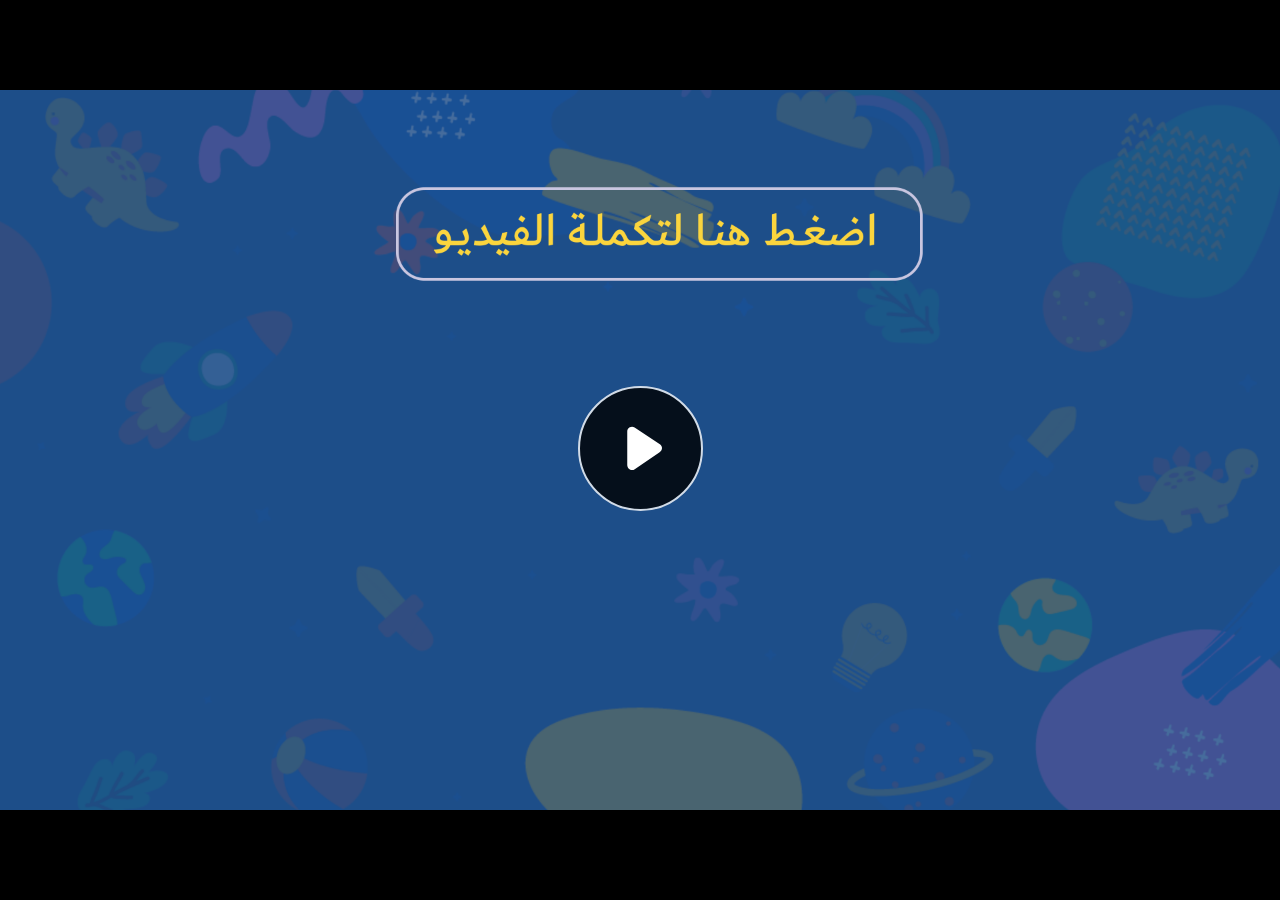
<file: index.html>
﻿<!doctype html>
<html lang="en-US">
<head>
  <meta charset="utf-8">
  <!-- Created using Storyline 360 - http://www.articulate.com  -->
  <!-- version: 3.71.29339.0 -->
  <title>EG.G5.AR.SEM2.UD.T1.S3.1 q1</title>
  <meta http-equiv="x-ua-compatible" content="IE=edge"/>
  <meta name="viewport" content="width=device-width,initial-scale=1,user-scalable=no,shrink-to-fit=no,minimal-ui"/>
  <meta name="apple-mobile-web-app-capable" content="yes"/>
  <style>
    html, body { height: 100%; padding: 0; margin: 0 }
    #app { height: 100%; width: 100%; }
  </style>

  <script>
    window.DS = {};
    window.globals = {
      DATA_PATH_BASE: '',
      HAS_FRAME: true,
      HAS_SLIDE: true,

      lmsPresent: false,
      tinCanPresent: false,
      cmi5Present: false,
      aoSupport: false,
      scale: 'noscale',
      captureRc: false,
      browserSize: 'optimal',
      bgColor: '#282828',
      features: 'AccessibleVideo,ConnectionMessages,FullScreenToggle,InsertSvgPicture,LayerPresentAsDialog,MultipleQuizTracking,UpdatedScrollingPanels,UpdatedThemeEditor',
      themeName: 'unified',
      preloaderColor: '#FFFFFF',
      suppressAnalytics: false,
      productChannel: 'stable',
      publishSource: 'storyline',
      aid: 'aid|e710da2c-216d-488c-aeed-63e613e51a63',
      cid: '1776cc05-a9d7-4da2-be4f-da505a742478',
      playerVersion: '3.71.29339.0',
      publishTimestamp: '2023-03-22T12:22:43.5810232Z',
      maxIosVideoElements: 10,
      connectionSettings: { message: 'You%20are%20offline.%20Trying%20to%20reconnect...', useDarkTheme: false },

      
      parseParams: function(qs) {
        if (window.globals.parsedParams != null) {
          return window.globals.parsedParams;
        }
        qs = (qs || window.location.search.substr(1)).split('+').join(' ');
        var params = {},
            tokens,
            re = /[?&]?([^=]+)=([^&]*)/g;

        while (tokens = re.exec(qs)) {
          params[decodeURIComponent(tokens[1]).trim()] =
            decodeURIComponent(tokens[2]).trim();
        }
        window.globals.parsedParams = params;
        return params;
      }

    };
  </script>
  <script>
    var isIe11 = ('ActiveXObject' in window || window.MSBlobBuilder != null)
      && window.msCrypto != null && !window.ActiveXObject;
    if (isIe11) {
      window.globals.unsupportedBrowser = true;
      document.write(atob('[base64]'));
    }
  </script>
  
  <script>window.THREE = { };</script>
  
</head>
<body style="background: #282828" class="cs-HTML theme-unified">
  <!-- 360 -->
  <script>!function(e){var i=/iPhone/i,o=/iPod/i,n=/iPad/i,t=/(?=.*\bAndroid\b)(?=.*\bMobile\b)/i,d=/Android/i,s=/(?=.*\bAndroid\b)(?=.*\bSD4930UR\b)/i,b=/(?=.*\bAndroid\b)(?=.*\b(?:KFOT|KFTT|KFJWI|KFJWA|KFSOWI|KFTHWI|KFTHWA|KFAPWI|KFAPWA|KFARWI|KFASWI|KFSAWI|KFSAWA)\b)/i,r=/IEMobile/i,h=/(?=.*\bWindows\b)(?=.*\bARM\b)/i,a=/BlackBerry/i,l=/BB10/i,p=/Opera Mini/i,f=/(CriOS|Chrome)(?=.*\bMobile\b)/i,u=/(?=.*\bFirefox\b)(?=.*\bMobile\b)/i,c=new RegExp("(?:Nexus 7|BNTV250|Kindle Fire|Silk|GT-P1000)","i"),w=function(e,i){return e.test(i)},A=function(e){var A=e||navigator.userAgent,v=A.split("[FBAN");if(void 0!==v[1]&&(A=v[0]),this.apple={phone:w(i,A),ipod:w(o,A),tablet:!w(i,A)&&w(n,A),device:w(i,A)||w(o,A)||w(n,A)},this.amazon={phone:w(s,A),tablet:!w(s,A)&&w(b,A),device:w(s,A)||w(b,A)},this.android={phone:w(s,A)||w(t,A),tablet:!w(s,A)&&!w(t,A)&&(w(b,A)||w(d,A)),device:w(s,A)||w(b,A)||w(t,A)||w(d,A)},this.windows={phone:w(r,A),tablet:w(h,A),device:w(r,A)||w(h,A)},this.other={blackberry:w(a,A),blackberry10:w(l,A),opera:w(p,A),firefox:w(u,A),chrome:w(f,A),device:w(a,A)||w(l,A)||w(p,A)||w(u,A)||w(f,A)},this.seven_inch=w(c,A),this.any=this.apple.device||this.android.device||this.windows.device||this.other.device||this.seven_inch,this.phone=this.apple.phone||this.android.phone||this.windows.phone,this.tablet=this.apple.tablet||this.android.tablet||this.windows.tablet,"undefined"==typeof window)return this},v=function(){var e=new A;return e.Class=A,e};"undefined"!=typeof module&&module.exports&&"undefined"==typeof window?module.exports=A:"undefined"!=typeof module&&module.exports&&"undefined"!=typeof window?module.exports=v():"function"==typeof define&&define.amd?define("isMobile",[],e.isMobile=v()):e.isMobile=v()}(this);
    window.isMobile.apple.tablet = window.isMobile.apple.tablet ||
      (navigator.platform === 'MacIntel' && navigator.maxTouchPoints > 1);
    window.isMobile.apple.device = window.isMobile.apple.device || window.isMobile.apple.tablet;
    window.isMobile.tablet = window.isMobile.tablet || window.isMobile.apple.tablet;
    window.isMobile.any = window.isMobile.any || window.isMobile.apple.tablet;
  </script>

  <div id="focus-sink" tabindex="-1"></div>

  <div id="preso"></div>
  <script>
    (function() {

      var classTypes = [ 'desktop', 'mobile', 'phone', 'tablet' ];

      var addDeviceClasses = function(prefix, testObj) {
        var curr, i;
        for (i = 0; i < classTypes.length; i++) {
          curr = classTypes[i];
          if (testObj[curr]) {
            document.body.classList.add(prefix + curr);
          }
        }
      };

      var params = window.globals.parseParams(),
          isDevicePreview = params.devicepreview === '1',
          isPhoneOverride = params.deviceType === 'phone' || (isDevicePreview && params.phone == '1'),
          isTabletOverride = (params.deviceType === 'tablet' || isDevicePreview) && !isPhoneOverride,
          isMobileOverride = isPhoneOverride || isTabletOverride;

      var deviceView = {
        desktop: !window.isMobile.any && !isMobileOverride,
        mobile: window.isMobile.any || isMobileOverride,
        phone: isPhoneOverride || (window.isMobile.phone && !isTabletOverride),
        tablet: isTabletOverride || window.isMobile.tablet
      };

      window.globals.deviceView = deviceView;
      window.isMobile.desktop = !window.isMobile.any;
      window.isMobile.mobile = window.isMobile.any;

      addDeviceClasses('view-', deviceView);

    })();
  </script>
  
  <script src='story_content/user.js' type=text/javascript></script>
  <div class="slide-loader"></div>

  <script>
    var doc = document, loader = doc.body.querySelector('.slide-loader'); [ 1, 2, 3 ].forEach(function(n) { var d = doc.createElement('div'); d.style.backgroundColor = window.globals.preloaderColor; d.classList.add('mobile-loader-dot'); d.classList.add('dot' + n); loader.appendChild(d); });
  </script>

  <div class="mobile-load-title-overlay" style="display: none">
    <div class="mobile-load-title">EG.G5.AR.SEM2.UD.T1.S3.1 q1</div>
  </div>

  <div class="mobile-chrome-warning"></div>

  
<style>
  .warn-connection-dialog {
    display: none;
    background: transparent;
    pointer-events: none;
    position: fixed;
    left: 0;
    top: 0;
    width: 100%;
    height: 100%;
    z-index: 999;
  }

  .warn-connection-content {
    border-radius: 4px;
    background: white;
    border: 1px solid #E7E7E7;
    color: #333333;
    box-shadow: 0 2px 4px rgba(0, 0, 0, 0.25);
    transition: all 150ms ease-out;
    position: absolute;
    white-space: nowrap;
  }

  .view-phone.is-landscape .warn-connection-content {
    left: 23px;
    bottom: 23px;
  }

  .view-tablet.is-landscape .warn-connection-content {
    left: 50%;
    top: 20px;
    transform: translateX(-50%);
  }

  .is-portrait .warn-connection-content {
    transform: translate(-50%, calc(-100% - 15px));
  }

  .warn-connection-content p {
    display: inline-block;
    margin: 0 8px 0 0;
    line-height: 33px;
    font-size: 11px;
  }

  .warn-connection-content svg {
    position: relative;
    vertical-align: middle;
    margin: 0 2px 2px 8px;
  }

  .view-desktop .warn-connection-content {
    left: 1.5em;
    bottom: 1.5em;
  }

  .view-desktop .warn-connection-content p {
    font-size: 1.1em;
  }

  .is-offline .warn-connection-dialog {
    display: block;
  }

  .is-offline .cs-panel * {
    pointer-events: none !important;
  }

  .is-offline .cs-panel {
    pointer-events: all !important;
  }

  .is-offline #nav-controls * {
    pointer-events: none !important;
  }

  .is-offline #nav-controls {
    pointer-events: all !important;
  }
</style>

<div class="warn-connection-dialog">
  <div class="warn-connection-content">
    <svg width="17" height="15" viewBox="0 0 17 15" xmlns="http://www.w3.org/2000/svg">
      <path fill="#8F0000" stroke="white" d="M16.07,12.98 L15.88,12.23 L9.51,1.21 C8.97,0.26,7.6,0.26,7.06,1.21 L0.69,12.23 C0.15,13.16,0.81,14.36,1.91,14.36 H14.65 C15.47,14.36,16.05,13.7,16.07,12.98 Z"/>
      <path fill="white" stroke="white" d="M8.58,5.5 C8.35,5.28,8.5,5.35,8.21,5.32 C8.09,5.35,7.97,5.49,7.96,5.67 C7.97,5.79,7.98,5.92,7.98,6.04 L7.98,6.04 C7.99,6.17,8,6.31,8.01,6.43 L8.01,6.44 C8.03,6.92,8.06,7.41,8.09,7.9 L8.09,7.9 C8.12,8.39,8.14,8.88,8.17,9.37 C8.17,9.39,8.18,9.42,8.2,9.44 C8.23,9.46,8.25,9.47,8.28,9.47 C8.31,9.47,8.34,9.46,8.35,9.44 C8.37,9.43,8.38,9.4,8.39,9.35 L8.39,9.34 C8.39,9.24,8.4,9.15,8.4,9.05 L8.4,9.05 C8.41,8.96,8.41,8.86,8.42,8.75 C8.43,8.44,8.45,8.12,8.47,7.81 L8.47,7.81 C8.49,7.49,8.51,7.18,8.53,6.87 C8.55,6.46,8.56,6.05,8.59,5.64 L8.6,5.62 C8.6,5.57,8.59,5.53,8.58,5.5 L8.21,5.32 Z"/>
      <circle fill="white" stroke="white" cx="8.3" cy="11.35" r="0.3"/>
    </svg>
    <p>You are offline. Trying to reconnect...</p>
  </div>
</div>

<script>
  (function() {
    window.DS.connection = {
      warningShown: false,
      assets: {},
      loadingAssetGroup: false,
      retryDelay: 500
    };

    // @TODO this is POC code and can be cleaned up a bit more if we move forward
    // with the feature



    // The `window.globals.features` variable must be set in `webpack.dev.config` when testing locally - it is not enough
    // to have it in the data - but it must be set there as well.
    var useConnectionMessages = window.AbortController != null &&
      window.location.protocol != 'file:' &&
      window.globals.features.indexOf('ConnectionMessages') != -1;

    window.DS.connection.useConnectionMessages = useConnectionMessages

    var assetCount = 0;
    var checkLoadedId;
    var connectionSettings = window.globals.connectionSettings;

    if (useConnectionMessages && connectionSettings != null) {
      var contentEl = document.querySelector('.warn-connection-content');
      var messageEl = contentEl.querySelector('p')

      if (connectionSettings.useDarkTheme) {
        contentEl.style.borderColor = '#BABBBA';
        contentEl.style.backgroundColor = '#282828';
        contentEl.style.color = '#FFFFFF';
      }

      if (connectionSettings.message != null) {
        messageEl.textContent = window.decodeURIComponent(connectionSettings.message);
      }
    }

    function checkAssetsReady() {
      for (var i in DS.connection.assets) {
        if (!DS.connection.assets[i].success) {
          return false;
        }
      }
      return true;
    }

    function stopAssetGroup() {
      if (!useConnectionMessages) { return; }

      assetCount = 0;

      DS.connection.oldAssetGroup = DS.connection.assets;
      DS.connection.assets = {};
      DS.connection.loadingAssetGroup = false;
      clearInterval(checkLoadedId);
    }

    function startAssetGroup() {
      if (!useConnectionMessages) { return; }
      var ticks = 0;
      clearInterval(checkLoadedId);
      checkLoadedId = setInterval(function() {
        var loaded = 0;
        if (assetCount === 0 && loaded === 0) {
          clearInterval(checkLoadedId);
          return;
        }

        for (var i in DS.connection.assets) {
          if (DS.connection.assets[i].success) {
            loaded++;
          }
        }

        if (assetCount === loaded && checkAssetsReady()) {
          for (var i in DS.connection.assets) {
            if (DS.connection.assets[i].action) {
              DS.connection.assets[i].action();
            }
          }
          hideWarning();
          stopAssetGroup();
        }
      }, 100)
    }

    function requiredAsset(url, action, retry, type) {
      if (!useConnectionMessages) { return; }
      if (DS.connection.assets[url]) { return; }

      DS.connection.assets[url] = {
        success: false, action: action, retry: retry, type: type
      };
      assetCount = Object.keys(DS.connection.assets).length;
      if (!DS.connection.loadingAssetGroup) {
        startAssetGroup();
      }
      DS.connection.loadingAssetGroup = true;
    }

    function assetLoaded(url) {
      if (!useConnectionMessages) { return; }
      if (DS.connection.assets[url]) {
        DS.connection.assets[url].success = true;
      }
    }

    function assetFailed(url) {
      if (!useConnectionMessages) { return; }
      if (!DS.connection.assets[url]) {
        if (/\.js$/.test(url)) {
          setTimeout(function() {
            if (DS.connection.lastSlideLoaded != null) {
              DS.connection.lastSlideLoaded();
            }
          }, DS.connection.retryDelay);
        }
        return;
      }
      if (!DS.connection.warningShown) { showWarning(); }
      if (DS.connection.assets[url].retry) {
        setTimeout(function() {
          if (!DS.connection.assets[url].success) {
            DS.connection.assets[url].retry()
          }
        }, DS.connection.retryDelay);
      }
    }

    function hideWarning() {
      document.body.classList.remove('is-offline');
      DS.connection.warningShown = false;
    }
    DS.connection.hideWarning = hideWarning

    function showWarning(btn) {
      document.body.classList.add('is-offline')
      DS.connection.warningShown = true;
      updateWarningPosition();
    }

    function updateWarningPosition() {
      if (!DS.connection.warningShown) {
        return;
      }

      var isPortrait = document.body.classList.contains('is-portrait');
      var warningEl = document.querySelector('.warn-connection-content');

      if (isPortrait) {
        var slide = document.querySelector('.primary-slide');
        var slideRect = slide.getBoundingClientRect();

        warningEl.style.top = `${slideRect.top}px`
        warningEl.style.left = `${slideRect.left + slideRect.width / 2}px`
      } else {
        warningEl.style.top = null;
        warningEl.style.left = null;
      }

      window.requestAnimationFrame(updateWarningPosition);
    }

    // these will all be noops if the feature flag isn't set in
    // the data and `window.globals.features`
    DS.connection.requiredAsset = requiredAsset;
    DS.connection.assetLoaded = assetLoaded;
    DS.connection.assetFailed = assetFailed;
    DS.connection.stopAssetGroup = stopAssetGroup;
    DS.connection.startAssetGroup = startAssetGroup;
  })();
</script>


  <script>
    
    if (window.autoSpider && window.vInterfaceObject) {
      document.querySelector('.mobile-load-title-overlay').style.display = 'none';
    }
  </script>

  

  <link rel="stylesheet" href="html5/data/css/output.min.css" data-noprefix/>
</body>
<script src="html5/lib/scripts/bootstrapper.min.js"></script>
</html>
</file>
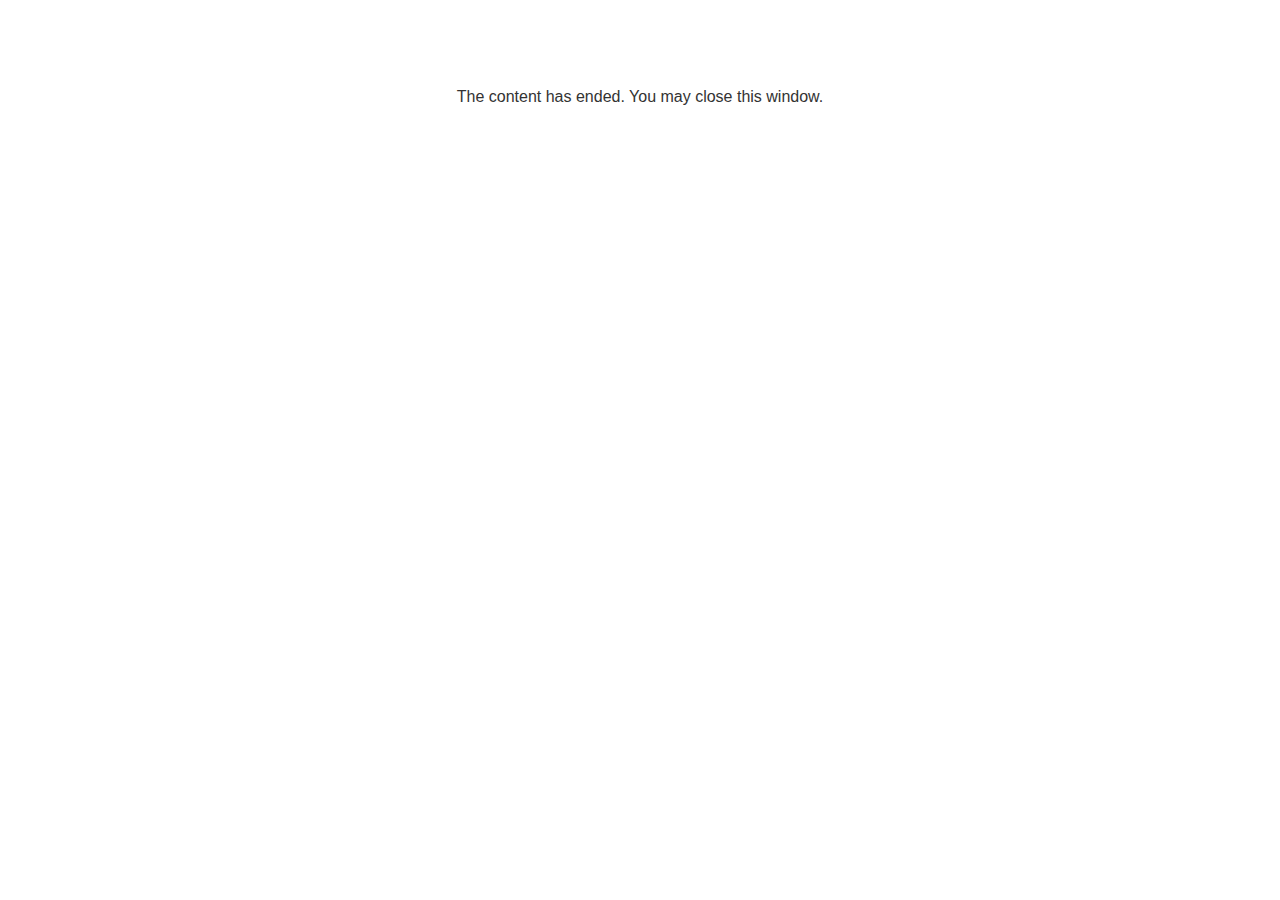
<file: lms/goodbye.html>
<!doctype html>
<html>
<body style="background-color: #ffffff;">

<p role="alert" style="color: #333333;font-family: Lato, articulate, tahoma, arial;font-size: medium;text-align: center;">
<br><br><br><br>
The content has ended. You may close this window.
</p>

</body>
</html>
</file>
<file: html5/data/css/output.min.css>
@font-face {
  font-family: 'LatoBold Charset1_ Bold81BDA26E';
  src: url('[data-uri]');
  font-style: normal;
  font-weight: normal;
}
@font-face {
  font-family: 'Lato Charset1_ 5vKOf37N9A7F88EF';
  src: url('[data-uri]');
  font-style: normal;
  font-weight: normal;
}
@font-face {
  font-family: 'Dubai Charset1_ 5zmtK12FFCE14FC';
  src: url('[data-uri]');
  font-style: normal;
  font-weight: normal;
}
@font-face {
  font-family: 'Dubai Medium Charset1_ CFFD3360';
  src: url('[data-uri]');
  font-style: normal;
  font-weight: normal;
}
@font-face {
  font-family: 'DubaiBold Charset1_Bold830C3BC1';
  src: url('[data-uri]');
  font-style: normal;
  font-weight: normal;
}
@font-face {
  font-family: 'Dubai Charset0_v8wz5Y8k741D6E07';
  src: url('[data-uri]');
  font-style: normal;
  font-weight: normal;
}
@font-face {
  font-family: 'Dubai Medium Charset0_v389EBE1D';
  src: url('[data-uri]');
  font-style: normal;
  font-weight: normal;
}
@font-face {
  font-family: 'DubaiBold Charset0_BoldD2773439';
  src: url('[data-uri]');
  font-style: normal;
  font-weight: normal;
}
.cs-HTML {
  background: rgba(40, 40, 40, 1);
}
.cs-npnxnanbnsnfns00000000001 .cs-infopanel  {
  box-shadow: 0 1px 0 rgba(0, 0, 0, 0);
  background: rgba(255, 255, 255, 1);
}
.cs-npnxnanbnsnfns00000000001 .cs-infopanel .cs-link {
  color: rgba(186, 187, 186, 1);
}
.cs-npnxnanbnsnfns00000000001 .cs-infopanel .cs-link:hover {
  color: rgba(255, 255, 255, 1);
}
.cs-npnxnanbnsnfns00000000001 .cs-infopanel .cs-name {
  color: rgba(68, 68, 68, 1);
}
.cs-npnxnanbnsnfns00000000001 .cs-infopanel .cs-title {
  color: rgba(153, 153, 153, 1);
}
.cs-npnxnanbnsnfns00000000001 .cs-infopanelpopup  {
  box-shadow: 0 1px 0 rgba(0, 0, 0, 0);
  background: rgba(0, 0, 0, 0);
}
.cs-npnxnanbnsnfns00000000001 .cs-infopanelpopup .cs-link {
  color: rgba(255, 0, 0, 1);
}
.cs-npnxnanbnsnfns00000000001 .cs-infopanelpopup .cs-link:hover {
  color: rgba(255, 255, 255, 1);
}
.cs-npnxnanbnsnfns00000000001 .cs-infopanelpopup .cs-name {
  color: rgba(255, 255, 255, 1);
}
.cs-npnxnanbnsnfns00000000001 .cs-infopanelpopup .cs-bio {
  color: rgba(186, 187, 186, 1);
}
.cs-npnxnanbnsnfns00000000001 .cs-timer  {
  color: rgba(186, 187, 186, 1);
}
.cs-npnxnanbnsnfns00000000001 .cs-duration stop:first-child {
  stop-color: rgba(60, 60, 60, 1);
}
.cs-npnxnanbnsnfns00000000001 .cs-duration stop:last-child {
  stop-color: rgba(60, 60, 60, 1);
}
.cs-npnxnanbnsnfns00000000001 .cs-elapsed stop:first-child {
  stop-color: rgba(254, 227, 71, 1);
}
.cs-npnxnanbnsnfns00000000001 .cs-elapsed stop:last-child {
  stop-color: rgba(254, 227, 71, 1);
}
.cs-npnxnanbnsnfns00000000001 .cs-timer .cs-pie .cs-innerstroke {
  stroke: rgba(199, 199, 199, 1);
}
.cs-npnxnanbnsnfns00000000001 .cs-timer .cs-pie .cs-innerborder {
  stroke: rgba(255, 255, 255, 1);
}
.cs-npnxnanbnsnfns00000000001 .cs-window  {
  box-shadow: 0 8px 5px rgba(0, 0, 0, 0.2);
  border-color: rgba(49, 99, 0, 0);
  background: rgba(33, 33, 33, 1);
  color: rgba(248, 248, 248, 1);
}
.cs-npnxnanbnsnfns00000000001 .cs-window .cs-diva {
  border-color: rgba(78, 78, 78, 1);
}
.cs-npnxnanbnsnfns00000000001 .cs-window .cs-divb {
  border-color: rgba(78, 78, 78, 0);
}
.cs-npnxnanbnsnfns00000000001 .cs-editor .cs-editor-slide {
  color: rgba(226, 226, 226, 1);
}
.cs-npnxnanbnsnfns00000000001 .cs-editor .cs-editor-html {
  color: rgba(186, 187, 186, 1);
}
.cs-npnxnanbnsnfns00000000001 .cs-editor .cs-editor-button {
  text-shadow: 0 1px 0 rgba(0, 0, 0, 0);
  color: rgba(255, 255, 255, 1);
  border-color: rgba(211, 211, 211, 1);
  background: rgba(34, 34, 34, 1);
}
.cs-npnxnanbnsnfns00000000001 .cs-editor .cs-editor-button:hover {
  background: rgba(68, 68, 68, 1);
}
.cs-npnxnanbnsnfns00000000001 .cs-editor .cs-editor-button:active {
  background: rgba(68, 68, 68, 1);
}
.cs-npnxnanbnsnfns00000000001 .cs-listitem  {
  color: rgba(186, 187, 186, 1);
  border-color: none;
  border: 1px solid transparent;
}
.cs-npnxnanbnsnfns00000000001 .cs-listitem:hover {
  background: rgba(255, 255, 255, 0.06);
  border-color: rgba(108, 108, 108, 1) !important;
  border-width: 1px;
  border-radius: 2px;
  border-style: solid;
  box-sizing: border-box;
}
.cs-npnxnanbnsnfns00000000001 .cs-listitem.hover {
  background: rgba(255, 255, 255, 0.06);
  border-color: rgba(108, 108, 108, 1) !important;
  border-width: 1px;
  border-radius: 2px;
  border-style: solid;
  box-sizing: border-box;
}
.cs-npnxnanbnsnfns00000000001 .cs-glossary  {
  color: rgba(186, 187, 186, 1);
}
.cs-npnxnanbnsnfns00000000001 .cs-glossary .cs-scrolling-panel {
  background: rgba(0, 0, 0, 0);
}
.cs-npnxnanbnsnfns00000000001 .cs-glossary .cs-term.cs-selected .cs-choice-list-trigger {
  color: rgba(255, 255, 255, 1);
  background: rgba(255, 255, 255, 1);
}
.cs-npnxnanbnsnfns00000000001 .cs-glossary .cs-term.cs-selected .cs-choice-list-trigger:focus {
  color: rgba(255, 255, 255, 1);
  background: rgba(255, 255, 255, 1);
}
.cs-npnxnanbnsnfns00000000001 .cs-glossary .cs-term:hover .cs-choice-list-trigger {
  background: rgba(186, 187, 186, 1);
}
.cs-npnxnanbnsnfns00000000001 .cs-glossary .cs-term.hover .cs-choice-list-trigger {
  background: rgba(186, 187, 186, 1);
}
.cs-npnxnanbnsnfns00000000001 .cs-glossary .cs-term .cs-choice-list-trigger:focus {
  background: rgba(186, 187, 186, 1);
}
.cs-npnxnanbnsnfns00000000001 .cs-glossary .cs-diva {
  border-color: rgba(0, 0, 0, 0);
}
.cs-npnxnanbnsnfns00000000001 .cs-glossary .cs-divb {
  border-color: rgba(0, 0, 0, 0);
}
.cs-npnxnanbnsnfns00000000001 .cs-glossary .cs-divc {
  border-color: rgba(0, 0, 0, 0);
}
.cs-npnxnanbnsnfns00000000001 .cs-glossary .cs-heading {
  color: rgba(248, 248, 248, 1);
  font-weight: 700;
}
.note-content p span {
  color: rgba(186, 187, 186, 1);
  line-height: 1.4em;
  font-size: 103.769%;
}
.cs-npnxnanbnsnfns00000000001 .cs-resource .cs-separator {
  border-color: rgba(0, 0, 0, 0);
}
.cs-npnxnanbnsnfns00000000001 .cs-outline  {
  color: rgba(45, 45, 45, 1);
}
.cs-npnxnanbnsnfns00000000001 .cs-outline .cs-diva {
  border-color: rgba(0, 0, 0, 0);
}
.cs-npnxnanbnsnfns00000000001 .cs-outline .cs-divb {
  border-color: rgba(0, 0, 0, 0);
}
.cs-npnxnanbnsnfns00000000001 .cs-outline .cs-divc {
  border-color: rgba(0, 0, 0, 0);
}
.cs-npnxnanbnsnfns00000000001 .cs-outline .cs-search-filter:hover {
  color: rgba(0, 0, 0, 0);
}
.cs-npnxnanbnsnfns00000000001 .cs-outline .cs-search-filter.hover {
  color: rgba(0, 0, 0, 0);
}
.cs-npnxnanbnsnfns00000000001 .cs-transcript  {
  color: rgba(255, 255, 255, 1);
}
.cs-npnxnanbnsnfns00000000001 .cs-transcript .cs-div {
  border-color: rgba(0, 0, 0, 0);
}
.cs-npnxnanbnsnfns00000000001 .cs-tabs:not(.topmenu-item) {
  color: rgba(248, 248, 248, 1);
}
.cs-npnxnanbnsnfns00000000001 .cs-tabs .cs-inner-button:not(.topmenu-item) {
  text-shadow: 0 1px 0 rgba(0, 0, 0, 0);
}
.cs-npnxnanbnsnfns00000000001 .cs-tabs:hover:not(.topmenu-item) {
  color: rgba(248, 248, 248, 1);
}
.cs-npnxnanbnsnfns00000000001 .cs-tabs.cs-selected {
  background: rgba(0, 0, 0, 0);
  color: rgba(248, 248, 248, 1);
}
.cs-npnxnanbnsnfns00000000001 .cs-seekcontrol  {
  background: rgba(0, 0, 0, 0);
  border-color: rgba(0, 0, 0, 0);
}
.cs-npnxnanbnsnfns00000000001 .cs-seekcontrol .cs-button:hover .cs-icon {
  fill: rgba(255, 255, 255, 1);
}
.cs-npnxnanbnsnfns00000000001 .cs-seekcontrol .cs-button.hover .cs-icon {
  fill: rgba(255, 255, 255, 1);
}
.cs-npnxnanbnsnfns00000000001 .cs-seekcontrol .cs-button .cs-icon-shadow {
  fill: rgba(0, 0, 0, 0);
}
.cs-npnxnanbnsnfns00000000001 .cs-seekcontrol .cs-button .cs-icon {
  fill: rgba(180, 180, 180, 1);
}
.cs-npnxnanbnsnfns00000000001 .cs-seekcontrol .cs-seek .cs-fill {
  background: rgba(255, 255, 255, 0.6);
}
.cs-npnxnanbnsnfns00000000001 .cs-seekcontrol .cs-seek {
  background: rgba(108, 108, 108, 1);
  border-color: rgba(0, 0, 0, 0);
}
.cs-npnxnanbnsnfns00000000001 .cs-searchinput .cs-input {
  color: rgba(186, 187, 186, 1);
  border-color: rgba(0, 0, 0, 0);
  background: rgba(255, 255, 255, 0.06);
}
.cs-npnxnanbnsnfns00000000001 .cs-searchinput .cs-input:focus {
  color: rgba(248, 248, 248, 1);
  background: rgba(41, 41, 41, 1);
}
.cs-npnxnanbnsnfns00000000001 .cs-searchinput .cs-input:hover {
  box-shadow: inset 0 0 1px 0 rgba(69, 126, 19, 0);
}
.cs-npnxnanbnsnfns00000000001 .cs-searchinput .cs-input.hover {
  box-shadow: inset 0 0 1px 0 rgba(69, 126, 19, 0);
}
.cs-npnxnanbnsnfns00000000001 .cs-searchinput .cs-button .cs-icon {
  fill: rgba(186, 187, 186, 1);
}
.cs-npnxnanbnsnfns00000000001 .cs-searchinput .cs-button:hover {
  fill: rgba(63, 133, 0, 1);
}
.cs-npnxnanbnsnfns00000000001 .cs-searchinput .cs-button.hover {
  fill: rgba(63, 133, 0, 1);
}
.cs-npnxnanbnsnfns00000000001 .cs-menu  {
  box-shadow: 0 1px 0 rgba(0, 0, 0, 0);
  background: rgba(33, 33, 33, 1);
}
.cs-npnxnanbnsnfns00000000001 .cs-topmenu-item.active .cs-tab {
  background: rgba(33, 33, 33, 1);
}
.cs-npnxnanbnsnfns00000000001 .cs-logo  {
  box-shadow: 0 1px 0 rgba(37, 75, 0, 1);
  background: rgba(255, 255, 255, 0);
}
.cs-npnxnanbnsnfns00000000001 .cs-checkbox  {
  color: rgba(255, 255, 255, 1);
}
.cs-npnxnanbnsnfns00000000001 .cs-checkbox:hover {
  border-color: rgba(175, 221, 130, 1);
}
.cs-npnxnanbnsnfns00000000001 .cs-checkbox.hover {
  border-color: rgba(175, 221, 130, 1);
}
.cs-npnxnanbnsnfns00000000001 .cs-checkbox .cs-box {
  color: rgba(255, 255, 255, 1);
  border-color: rgba(42, 83, 0, 1);
}
.cs-npnxnanbnsnfns00000000001 .cs-checkbox .cs-box:checked::after {
  color: rgba(43, 196, 0, 1);
}
.cs-npnxnanbnsnfns00000000001 .cs-button  {
  text-shadow: 0 1px 0 rgba(0, 0, 0, 0);
  color: rgba(186, 187, 186, 1);
  border-color: rgba(0, 0, 0, 0);
  background: rgba(0, 0, 0, 0);
  box-shadow: 0 1px 0 rgba(0, 0, 0, 0);
}
.cs-npnxnanbnsnfns00000000001 .cs-button .cs-icon {
  fill: rgba(186, 187, 186, 1);
}
.cs-npnxnanbnsnfns00000000001 .cs-button .cs-icon-shadow {
  fill: rgba(0, 0, 0, 0);
}
.cs-npnxnanbnsnfns00000000001 .cs-button:hover {
  background: rgba(248, 248, 248, 1);
}
.cs-npnxnanbnsnfns00000000001 .cs-button.hover {
  background: rgba(248, 248, 248, 1);
}
.cs-npnxnanbnsnfns00000000001 .cs-button:active {
  background: rgba(0, 0, 0, 0);
}
.cs-npnxnanbnsnfns00000000001 .cs-button.cs-disabled:hover {
  background: rgba(0, 0, 0, 0);
}
.cs-npnxnanbnsnfns00000000001 .cs-button.cs-disabled.hover {
  background: rgba(0, 0, 0, 0);
}
.cs-npnxnanbnsnfns00000000001 .cs-button.cs-disabled:active {
  background: rgba(0, 0, 0, 0);
}
.cs-npnxnanbnsnfns00000000001 .cs-button.cs-volume:hover {
  background: rgba(0, 0, 0, 0);
}
.cs-npnxnanbnsnfns00000000001 .cs-button.cs-volume.hover {
  background: rgba(0, 0, 0, 0);
}
.cs-npnxnanbnsnfns00000000001 .cs-button.cs-volume:active {
  background: rgba(0, 0, 0, 0);
}
.cs-npnxnanbnsnfns00000000001.cs-base  {
  color: rgba(186, 187, 186, 1);
  border-color: rgba(40, 40, 40, 1);
  background: rgba(40, 40, 40, 1);
}
.cs-npnxnanbnsnfns00000000001.cs-base .cs-separator .cs-diva {
  background: rgba(69, 69, 69, 1);
}
.cs-npnxnanbnsnfns00000000001.cs-base .cs-separator .cs-divb {
  background: rgba(0, 0, 0, 0);
}
.cs-npnxnanbnsnfns00000000001.cs-base .cs-topmenu-item.active .cs-tab {
  border-color: rgba(69, 69, 69, 1);
}
.cs-npnxnanbnsnfns00000000001.cs-base .cs-topmenu-item.active .cs-panel {
  border-color: rgba(69, 69, 69, 1);
}
.cs-npnxnanbnsnfns00000000001.cs-base .cs-left {
  background: rgba(33, 33, 33, 1);
}
.cs-npnxnanbnsnfns00000000001.cs-base .cs-area-primary .cs-slide-container {
  background: rgba(40, 40, 40, 1);
}
.cs-npnxnanbnsnfns00000000001.cs-base.cs-custom-theme .cs-brandhighlight-bg {
  background: rgba(79, 189, 244, 1) !important;
}
.cs-npnxnanbnsnfns00000000001.cs-base.cs-custom-theme .cs-brandhighlight-secondary-bg {
  background: rgba(255, 255, 255, 1) !important;
}
.cs-npnxnanbnsnfns00000000001.cs-base.cs-custom-theme .cs-brandhighlight-border {
  border-color: rgba(79, 189, 244, 1) !important;
}
.cs-npnxnanbnsnfns00000000001.cs-base.cs-custom-theme .cs-brandhighlight-text {
  color: rgba(79, 189, 244, 1) !important;
}
.cs-npnxnanbnsnfns00000000001.cs-base.cs-custom-theme .cs-brandhighlight-fill {
  fill: rgba(79, 189, 244, 1) !important;
}
.cs-npnxnanbnsnfns00000000001.cs-base.cs-custom-theme .cs-listitem.cs-selected {
  background-color: rgba(255, 255, 255, 0.06) !important;
}
.cs-npnxnanbnsnfns00000000001 .cs-volume::-moz-range-thumb {
  border-color: rgba(43, 85, 0, 1);
  box-shadow: inset 0 0 1px 0 rgba(43, 85, 0, 1);
  background: rgba(255, 255, 255, 1);
}
.cs-npnxnanbnsnfns00000000001 .cs-volume::-ms-thumb {
  border-color: rgba(43, 85, 0, 1);
  box-shadow: inset 0 0 1px 0 rgba(43, 85, 0, 1);
  background: rgba(255, 255, 255, 1);
}
.cs-npnxnanbnsnfns00000000001 .cs-volume::-webkit-slider-thumb {
  border-color: rgba(43, 85, 0, 1);
  box-shadow: inset 0 0 1px 0 rgba(43, 85, 0, 1);
  background: rgba(255, 255, 255, 1);
}
.cs-npnxnanbnsnfns00000000001 .cs-volume::-moz-range-track {
  border-color: rgba(66, 140, 1, 1);
  background: rgba(108, 108, 108, 1);
}
.cs-npnxnanbnsnfns00000000001 .cs-volume::-ms-track {
  border-color: rgba(66, 140, 1, 1);
  background: rgba(108, 108, 108, 1);
}
.cs-npnxnanbnsnfns00000000001 .cs-volume::-webkit-slider-runnable-track {
  border-color: rgba(66, 140, 1, 1);
  background: rgba(108, 108, 108, 1);
}
body.show-focus .tab-focus-box {
  box-shadow: 0 0 0 1px rgba(255, 255, 0, 1), 0 0 0 3px rgba(0, 32, 96, 1), 0 0 5px 5px rgba(255, 255, 0, 1);
  border-color: transparent;
  outline: 2px transparent solid;
}
.skipnav {
  box-shadow: 0 0 0 1px rgba(255, 255, 0, 1), 0 0 0 3px rgba(0, 32, 96, 1), 0 0 5px 5px rgba(255, 255, 0, 1);
  border-color: transparent;
  outline: 2px transparent solid;
}
.cs-npnxnanbnsnfns00000000001 .cs-listitem:hover {
  color: none;
}
.cs-npnxnanbnsnfns00000000001 .cs-listitem.hover {
  color: none;
}
.cs-npnxnanbnsnfns00000000001 .cs-listitem.cs-viewed {
  color: #BABBBA;
}
.cs-npnxnanbnsnfns00000000001 .cs-listitem {
  color: #BABBBA;
}
.cs-npnxnanbnsnfns00000000001 .cs-listitem:hover .cs-icon-carrot * {
  fill: none;
}
.cs-npnxnanbnsnfns00000000001 .cs-listitem.hover .cs-icon-carrot * {
  fill: none;
}
.cs-npnxnanbnsnfns00000000001 .cs-listitem .cs-icon-carrot {
  color: none;
  top: calc(3px);
}
.cs-npnxnanbnsnfns00000000001 .cs-listitem .cs-icon-carrot .cs-shadow {
  color: #F8F8F8;
}
.cs-npnxnanbnsnfns00000000001 .item-collapsible .is-scene {
  color: #F8F8F8 !important;
  font-weight: 700;
}
.cs-npnxnanbnsnfns00000000001 .is-scene .cs-icon-carrot * {
  color: #F8F8F8 !important;
  font-weight: 700;
}
.cs-npnxnanbnsnfns00000000001 .is-scene:not(.outline-links-collapse) > a {
  color: #F8F8F8;
}
.cs-npnxnanbnsnfns00000000001 .is-scene:not(.outline-links-collapse) .cs-icon-carrot * {
  fill: none !important;
  color: #F8F8F8 !important;
}
.cs-npnxnanbnsnfns00000000001 .tabs, .cs-npnxnanbnsnfns00000000001 .cs-logo {
  border-bottom: 1px solid rgba(108, 108, 108, 1);
}
.cs-npnxnanbnsnfns00000000001 .area-secondary-wrapper:after {
  background-image: url('[data-uri]');
  background-size: 100%;
}
.cs-npnxnanbnsnfns00000000001 .panel-footer {
  background: #212121;
}
.cs-npnxnanbnsnfns00000000001 #outline-search {
  background: rgba(255, 255, 255, 0.06);
  border-color: rgba(108, 108, 108, 1);
  border-width: 1px;
  border-style: solid;
}
.cs-npnxnanbnsnfns00000000001 .topmenu-panel #outline-search {
  background: #545454;
}
.cs-npnxnanbnsnfns00000000001 .search-icon circle, .cs-npnxnanbnsnfns00000000001 .search-icon path {
  stroke: #BABBBA;
}
.cs-npnxnanbnsnfns00000000001 #outline-search input[type   =search] {
  color: #F8F8F8;
}
.cs-npnxnanbnsnfns00000000001 #outline-search ::-webkit-input-placeholder {
  color: #BABBBA !important;
}
.cs-npnxnanbnsnfns00000000001 #outline-search :-ms-input-placeholder {
  color: #BABBBA !important;
}
.cs-npnxnanbnsnfns00000000001 #outline-search ::-moz-placeholder {
  color: #BABBBA !important;
  opacity: 1;
}
.cs-npnxnanbnsnfns00000000001 .cs-topmenu-item.active, body:not(.is-touchable-tablet) .cs-npnxnanbnsnfns00000000001 .cs-topmenu-item:hover {
  color: #F8F8F8;
}
.cs-npnxnanbnsnfns00000000001 .cs-topmenu-item.button-tapped {
  color: #F8F8F8;
}
.cs-npnxnanbnsnfns00000000001 .cs-topmenu-item.active .cs-tab, .cs-npnxnanbnsnfns00000000001 .cs-topmenu-item .cs-tab {
  background: transparent !important;
  border: none !important;
}
.cs-npnxnanbnsnfns00000000001 .top-tabs-drop-icon div {
  background: #BABBBA;
}
.cs-npnxnanbnsnfns00000000001 .cs-panel.topmenu-panel .panel-content, .cs-npnxnanbnsnfns00000000001 .top-tabs-drop {
  background: #212121;
}
.cs-npnxnanbnsnfns00000000001 .cs-topmenu-item.active .cs-panel {
  background: #212121;
}
.cs-npnxnanbnsnfns00000000001 .cs-menu.topmenu-panel, .cs-npnxnanbnsnfns00000000001 .top-tabs-drop {
  border: 1px solid rgba(69, 69, 69, 1) !important;
  border-radius: 3px;
}
.cs-npnxnanbnsnfns00000000001 .resources .resources-list a:hover {
  background: rgba(255, 255, 255, 0.06);
}
body:not(.is-touchable-tablet) .cs-npnxnanbnsnfns00000000001 .resources .resources-list a:hover {
  background: rgba(255, 255, 255, 0.06);
}
.cs-npnxnanbnsnfns00000000001 .resources .resources-list a.hover {
  background: rgba(255, 255, 255, 0.06);
}
body:not(.is-touchable-tablet) .cs-npnxnanbnsnfns00000000001 .resources .resources-list a.hover {
  background: rgba(255, 255, 255, 0.06);
}
.cs-npnxnanbnsnfns00000000001 .resources .resources-list a.button-tapped {
  background: rgba(255, 255, 255, 0.06);
}
.cs-npnxnanbnsnfns00000000001 .cs-icon path, .cs-npnxnanbnsnfns00000000001 .cs-icon rect, .cs-npnxnanbnsnfns00000000001 .cs-icon polygon, .cs-npnxnanbnsnfns00000000001 .menu-icon-wrapper.menu-icon-wrapper-hover path {
  fill: #BABBBA;
}
.cs-npnxnanbnsnfns00000000001 .cs-icon .icon-stroke-only {
  fill: none !important;
  stroke: #BABBBA !important;
}
body:not(.is-touchable-tablet) .cs-npnxnanbnsnfns00000000001 .cs-button:hover .cs-icon path, body:not(.is-touchable-tablet) .cs-npnxnanbnsnfns00000000001 .cs-button:hover .cs-icon rect, body:not(.is-touchable-tablet) .cs-npnxnanbnsnfns00000000001 .cs-button:hover .cs-icon polygon {
  fill: #F8F8F8;
}
body:not(.is-touchable-tablet) .cs-npnxnanbnsnfns00000000001 .cs-tabs:hover .search-icon circle, body:not(.is-touchable-tablet) .cs-npnxnanbnsnfns00000000001 .cs-tabs:hover .search-icon path {
  stroke: #F8F8F8;
}
.cs-npnxnanbnsnfns00000000001 .cs-button.button-tapped .cs-icon path, .cs-npnxnanbnsnfns00000000001 .cs-button.button-tapped .cs-icon rect, .cs-npnxnanbnsnfns00000000001 .cs-button.button-tapped .cs-icon polygon {
  fill: #F8F8F8;
}
body:not(.is-touchable-tablet) .cs-npnxnanbnsnfns00000000001 .cs-button:hover .cs-icon .icon-stroke-only {
  fill: none !important;
  stroke: #F8F8F8 !important;
}
.cs-npnxnanbnsnfns00000000001 .cs-button:button-tapped .cs-icon .icon-stroke-only {
  fill: none !important;
  stroke: #F8F8F8 !important;
}
.cs-npnxnanbnsnfns00000000001 .menu-icon-wrapper.menu-icon-wrapper-hover svg path {
  fill: #F8F8F8;
}
.floating-sidebar:not(.sidebar-closed) .cs-npnxnanbnsnfns00000000001 #hamburger .menu-icon-wrapper svg path {
  fill: #BABBBA;
}
.floating-sidebar:not(.sidebar-closed) .cs-npnxnanbnsnfns00000000001 #hamburger .menu-icon-wrapper.menu-icon-wrapper-hover svg path {
  fill: #F8F8F8;
}
.cs-npnxnanbnsnfns00000000001 .volume .btn:before {
  background-image: url('[data-uri]');
}
.cs-npnxnanbnsnfns00000000001 .volume-track {
  background: #6C6C6C;
}
.cs-npnxnanbnsnfns00000000001 .volume-icon circle {
  stroke: #BABBBA;
}
.cs-npnxnanbnsnfns00000000001 .cs-settings > .settings-panel {
  background: #212121;
  border: 1px solid rgba(69, 69, 69, 1) !important;
  border-radius: 3px;
}
.cs-npnxnanbnsnfns00000000001 .cs-settings > .panel-down-arrow {
  fill: #212121;
}
.cs-npnxnanbnsnfns00000000001 .switch-toggle .border {
  stroke: #7C7C7C;
}
.cs-npnxnanbnsnfns00000000001 .switch-toggle .thumb-off .thumb {
  fill: #A2A2A2;
}
.cs-npnxnanbnsnfns00000000001 .switch-toggle .thumb-on .track {
  fill: rgba(79, 189, 244, 1);
}
.cs-npnxnanbnsnfns00000000001 .switch-toggle .thumb-off .track {
  fill: rgba(255, 255, 255, 0.1);
}
.cs-npnxnanbnsnfns00000000001 .switch-label {
  color: #BABBBA;
}
.cs-npnxnanbnsnfns00000000001 .cs-panel .scrollarea-btn:after {
  background: rgba(179, 180, 179, 0.75);
}
.scrollarea-scrollbar:hover .scrollarea-btn:after, .scrollarea-scrollbar.highlight-scrollbar .scrollarea-btn:after {
  background: rgba(179, 180, 179, 0.75);
}
.floating-sidebar .sidebar-overlay {
  background: rgba(0, 0, 0, 0.85);
}
.cs-npnxnanbnsnfns00000000001 .overlay-message {
  background: rgba(0, 0, 0, 0.85);
}
.cs-npnxnanbnsnfns00000000001 .top-ui-bg, .cs-npnxnanbnsnfns00000000001 .bottom-ui-bg, .cs-npnxnanbnsnfns00000000001 .right-ui-bg, .cs-npnxnanbnsnfns00000000001 .left-ui-bg {
  background: rgba(40, 40, 40, 0.8);
}
.cs-npnxnanbnsnfns00000000001 .circle-progress-bg {
  fill: #282828;
}
.cs-npnxnanbnsnfns00000000001 .circle-progress-well {
  fill: #6C6C6C;
}
.cs-npnxnanbnsnfns00000000001 .circle-progress-pie {
  stroke: #6C6C6C;
}
.cs-npnxnanbnsnfns00000000001 .lightbox .option-pane {
  background: rgba(40, 40, 40, 0.8);
}
.cs-npnxnanbnsnfns00000000001 .lightbox .option-pane:before {
  background: #282828;
}
.cs-npnxnanbnsnfns00000000001 .message-window {
  background: #212121;
  border: 1px solid rgba(255, 255, 255, 1) !important;
  border-radius: 3px;
}
.cs-npnxnanbnsnfns00000000001 .message-window-header p, .cs-npnxnanbnsnfns00000000001 .message-window-text {
  color: #F8F8F8;
}
.cs-npnxnanbnsnfns00000000001 .message-window-header p {
  border-bottom: 1px solid rgba(255, 255, 255, 1);
}
.cs-npnxnanbnsnfns00000000001 .message-window button.slide-object-button {
  border: 1px solid rgba(255, 255, 255, 1) !important;
}
.cs-npnxnanbnsnfns00000000001 .message-window button.slide-object-button:hover {
  background: rgba(255, 255, 255, 0.06) !important;
}
.message-window .slide-object-button tspan, .message-window .slide-object-button-text tspan {
  fill: #F8F8F8 !important;
}
body:not(.is-touchable-tablet) .cs-npnxnanbnsnfns00000000001 .cs-button:hover .text {
  color: #F8F8F8;
}
.cs-npnxnanbnsnfns00000000001 .cs-button.button-tapped .text {
  color: #F8F8F8;
}
.cs-npnxnanbnsnfns00000000001.cs-base {
  background: #282828;
}
.cs-npnxnanbnsnfns00000000001 .cs-menu {
  background: transparent;
}
.cs-npnxnanbnsnfns00000000001 .progress-bar .progress-bar-fill:after {
  background: #FFFFFF !important;
}
.cs-npnxnanbnsnfns00000000001 .volume-dot {
  background: #FFFFFF !important;
}
.fn-npnxnanbsnfns00000000001 {
  font-family: 'Lato22AB4CAF';
  -webkit-font-variant-ligatures: no-common-ligatures;
  font-variant-ligatures: no-common-ligatures;
}
.fn-pxabnsnfns00000000001 {
  font-family: 'Lato22AB4CAF';
  -webkit-font-variant-ligatures: no-common-ligatures;
  font-variant-ligatures: no-common-ligatures;
}
.fn-npxnabnsnfns00000000001 {
  font-family: 'Lato22AB4CAF';
  -webkit-font-variant-ligatures: no-common-ligatures;
  font-variant-ligatures: no-common-ligatures;
}
.fn-npnxnanbnsnfns00000000001 {
  font-family: 'Lato22AB4CAF';
  -webkit-font-variant-ligatures: no-common-ligatures;
  font-variant-ligatures: no-common-ligatures;
}
.fn-pxabnsnfns00000000000 {
  font-family: 'Lato22AB4CAF';
  -webkit-font-variant-ligatures: no-common-ligatures;
  font-variant-ligatures: no-common-ligatures;
}
@font-face {
  font-family: 'Lato22AB4CAF';
  src: url('[data-uri]');
  font-style: normal;
  font-weight: bold;
}
@font-face {
  font-family: 'Lato22AB4CAF';
  src: url('[data-uri]');
  font-style: normal;
  font-weight: normal;
}
.cs-InvalidPromptSlide .cs-6fFaVmM4bxd-InvalidPromptSlide-btn0 {
  color: rgba(255, 255, 255, 1);
  border-color: rgba(211, 211, 211, 1);
  background: rgba(34, 34, 34, 1);
  text-shadow: 0 1px 0 rgba(0, 0, 0, 0);
}
.cs-InvalidPromptSlide .cs-6fFaVmM4bxd-InvalidPromptSlide-btn0 .cs-html {
  color: rgba(186, 187, 186, 1);
}
.cs-InvalidPromptSlide .cs-6fFaVmM4bxd-InvalidPromptSlide-btn0 .cs-slide {
  border-color: rgba(226, 226, 226, 1);
}
.cs-InvalidPromptSlide .cs-6fFaVmM4bxd-InvalidPromptSlide-btn0:hover {
  background: rgba(68, 68, 68, 1);
}
.cs-InvalidPromptSlide .cs-6fFaVmM4bxd-InvalidPromptSlide-btn0:active {
  background: rgba(68, 68, 68, 1);
}
.cs-PrintPromptSlide .cs-6fFaVmM4bxd-PrintPromptSlide-btn0 {
  color: rgba(255, 255, 255, 1);
  border-color: rgba(211, 211, 211, 1);
  background: rgba(34, 34, 34, 1);
  text-shadow: 0 1px 0 rgba(0, 0, 0, 0);
}
.cs-PrintPromptSlide .cs-6fFaVmM4bxd-PrintPromptSlide-btn0 .cs-html {
  color: rgba(186, 187, 186, 1);
}
.cs-PrintPromptSlide .cs-6fFaVmM4bxd-PrintPromptSlide-btn0 .cs-slide {
  border-color: rgba(226, 226, 226, 1);
}
.cs-PrintPromptSlide .cs-6fFaVmM4bxd-PrintPromptSlide-btn0:hover {
  background: rgba(68, 68, 68, 1);
}
.cs-PrintPromptSlide .cs-6fFaVmM4bxd-PrintPromptSlide-btn0:active {
  background: rgba(68, 68, 68, 1);
}
.cs-ScrollPromptSlide .cs-6fFaVmM4bxd-ScrollPromptSlide-btn0 {
  color: rgba(255, 255, 255, 1);
  border-color: rgba(211, 211, 211, 1);
  background: rgba(34, 34, 34, 1);
  text-shadow: 0 1px 0 rgba(0, 0, 0, 0);
}
.cs-ScrollPromptSlide .cs-6fFaVmM4bxd-ScrollPromptSlide-btn0 .cs-html {
  color: rgba(186, 187, 186, 1);
}
.cs-ScrollPromptSlide .cs-6fFaVmM4bxd-ScrollPromptSlide-btn0 .cs-slide {
  border-color: rgba(226, 226, 226, 1);
}
.cs-ScrollPromptSlide .cs-6fFaVmM4bxd-ScrollPromptSlide-btn0:hover {
  background: rgba(68, 68, 68, 1);
}
.cs-ScrollPromptSlide .cs-6fFaVmM4bxd-ScrollPromptSlide-btn0:active {
  background: rgba(68, 68, 68, 1);
}
.cs-ResumePromptSlide .cs-6fFaVmM4bxd-ResumePromptSlide-btn0 {
  color: rgba(255, 255, 255, 1);
  border-color: rgba(211, 211, 211, 1);
  background: rgba(34, 34, 34, 1);
  text-shadow: 0 1px 0 rgba(0, 0, 0, 0);
}
.cs-ResumePromptSlide .cs-6fFaVmM4bxd-ResumePromptSlide-btn0 .cs-html {
  color: rgba(186, 187, 186, 1);
}
.cs-ResumePromptSlide .cs-6fFaVmM4bxd-ResumePromptSlide-btn0 .cs-slide {
  border-color: rgba(226, 226, 226, 1);
}
.cs-ResumePromptSlide .cs-6fFaVmM4bxd-ResumePromptSlide-btn0:hover {
  background: rgba(68, 68, 68, 1);
}
.cs-ResumePromptSlide .cs-6fFaVmM4bxd-ResumePromptSlide-btn0:active {
  background: rgba(68, 68, 68, 1);
}
.cs-ResumePromptSlide .cs-6fFaVmM4bxd-ResumePromptSlide-btn1 {
  color: rgba(255, 255, 255, 1);
  border-color: rgba(211, 211, 211, 1);
  background: rgba(34, 34, 34, 1);
  text-shadow: 0 1px 0 rgba(0, 0, 0, 0);
}
.cs-ResumePromptSlide .cs-6fFaVmM4bxd-ResumePromptSlide-btn1 .cs-html {
  color: rgba(186, 187, 186, 1);
}
.cs-ResumePromptSlide .cs-6fFaVmM4bxd-ResumePromptSlide-btn1 .cs-slide {
  border-color: rgba(226, 226, 226, 1);
}
.cs-ResumePromptSlide .cs-6fFaVmM4bxd-ResumePromptSlide-btn1:hover {
  background: rgba(68, 68, 68, 1);
}
.cs-ResumePromptSlide .cs-6fFaVmM4bxd-ResumePromptSlide-btn1:active {
  background: rgba(68, 68, 68, 1);
}
.cs-ExternalInterfaceErrorSlide .cs-buttonOK {
  color: rgba(255, 255, 255, 1);
  border-color: rgba(211, 211, 211, 1);
  background: rgba(34, 34, 34, 1);
  text-shadow: 0 1px 0 rgba(0, 0, 0, 0);
}
.cs-ExternalInterfaceErrorSlide .cs-buttonOK .cs-html {
  color: rgba(186, 187, 186, 1);
}
.cs-ExternalInterfaceErrorSlide .cs-buttonOK .cs-slide {
  border-color: rgba(226, 226, 226, 1);
}
.cs-ExternalInterfaceErrorSlide .cs-buttonOK:hover {
  background: rgba(68, 68, 68, 1);
}
.cs-ExternalInterfaceErrorSlide .cs-buttonOK:active {
  background: rgba(68, 68, 68, 1);
}
</file>
